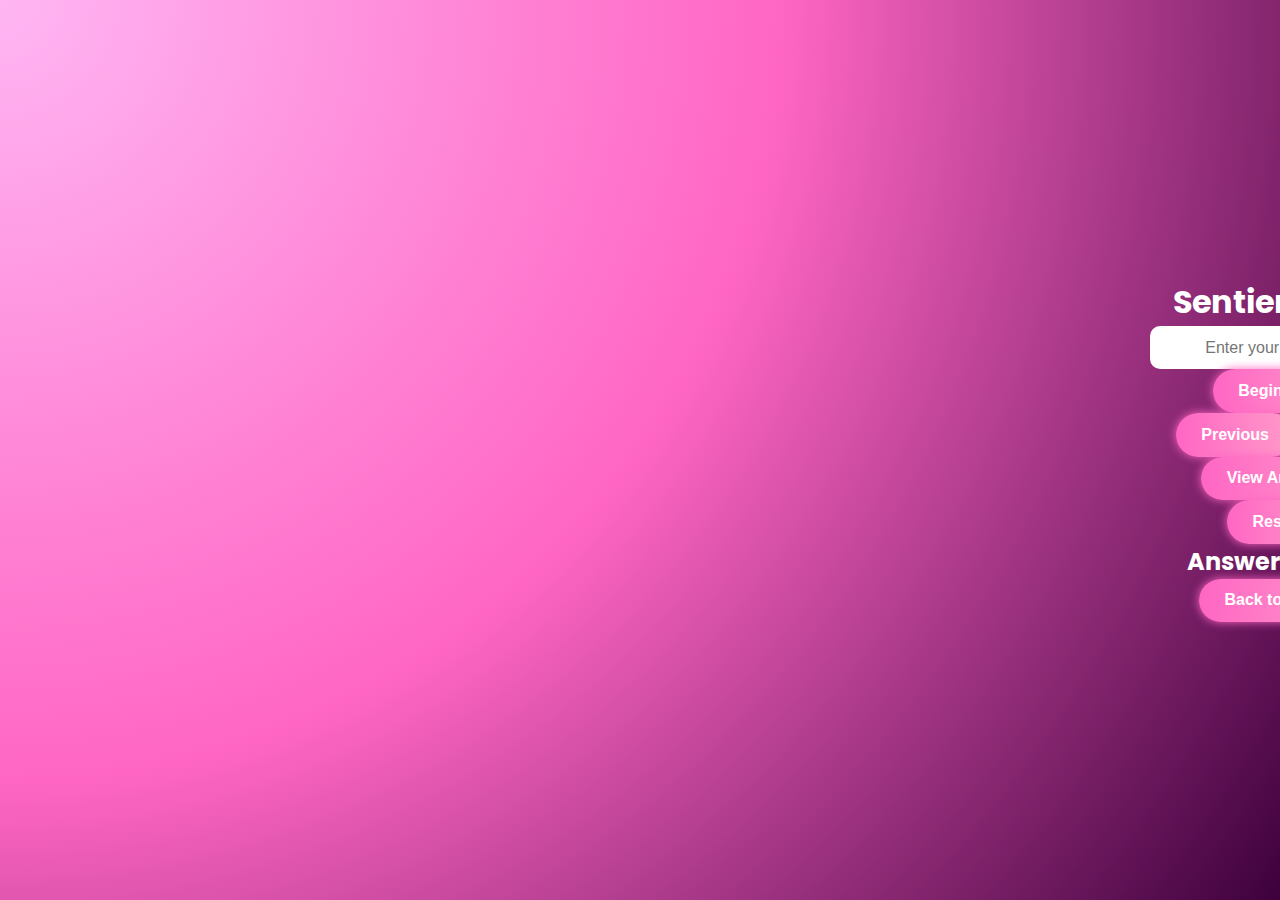
<file: index.html>
<!DOCTYPE html>
<html lang="en">
<head>
  <meta charset="UTF-8" />
  <meta name="viewport" content="width=device-width, initial-scale=1.0" />
  <title>Sentient Quiz</title>
  <link rel="stylesheet" href="style.css" />
</head>
<body>
  <canvas id="confetti"></canvas>

  <div class="container">
    <!-- START SCREEN -->
    <div id="start-screen" class="screen active">
      <h1>Sentient Quiz</h1>
      <input type="text" id="username" placeholder="Enter your username" />
      <button id="start-btn">Begin Quiz</button>
    </div>

    <!-- QUIZ SCREEN -->
    <div id="quiz-screen" class="screen">
      <h2 id="question"></h2>
      <div id="options"></div>
      <div class="nav">
        <button id="prev-btn">Previous</button>
        <button id="next-btn">Next</button>
      </div>
    </div>

    <!-- RESULT SCREEN -->
    <div id="result-screen" class="screen">
      <h2 id="result-title"></h2>
      <p id="score-text"></p>
      <button id="view-answers-btn">View Answers</button>
      <button id="restart-btn">Restart</button>
    </div>

    <!-- REVIEW SCREEN -->
    <div id="review-screen" class="screen">
      <h2>Answer Review</h2>
      <div id="answers-review"></div>
      <button id="back-btn">Back to Result</button>
    </div>
  </div>

  <script>
    const QUESTIONS = [
      { q: "GRID", options: ["Global Resource and Information Database", "General Research and information Directory", "General research and Intelligence Dashboard", "Global research and intelligence Directory"], correct: 3 },
      { q: "ROMA", options: ["Recalling open meta agents", "Recursive open Meta Agents", "Reoccurring Open Monitoring Agents", "Recursive Operational Meta agents"], correct: 1 },
      { q: "ODS", options: ["Open Deep Service", "Open Discovery Service", "Open deep search", "Optimized Deep Scanner"], correct: 2 },
      { q: "ORA", options: ["Open reasoning agent", "Open Retrieval Agent", "open Reasoning Application", "Open Response Analyzer"], correct: 0 },
      { q: "OST", options: ["Operational Search Tool", "Open System Tool", "Online Search Tool", "Open search tool"], correct: 3 },
      { q: "LLM", options: ["Large Learning Machine", "Large language models", "Local language Model", "Local learning  model"], correct: 1 },
      { q: "SPIN", options: ["Systemic planning, Interaction and Negotiation", "Strategic Performance, Interaction and Negotiation", "Simulation Planning, Interface and Network", "Strategic Planning, Interaction and Negotiation"], correct: 3 },
      { q: "PDDL", options: ["Plan Defined Domain Language", "Parallel Programming Design Language", "Planning Domain Definition Language", "Predictive Domain Defined Language"], correct: 2 },
      { q: "LCB", options: ["Life Code Bench", "Live Code Bench", "Live Code Branch", "Live Coding Builder"], correct: 1 },
      { q: "OML", options: ["Open Modeling Language", "Operational Monetizable and Loyal", "Open Management Layer", "Open Monetizable and Loyal"], correct: 3 },
    ];

    let current = 0;
    let answers = [];
    let username = "";

    const startScreen = document.getElementById("start-screen");
    const quizScreen = document.getElementById("quiz-screen");
    const resultScreen = document.getElementById("result-screen");
    const reviewScreen = document.getElementById("review-screen");
    const questionEl = document.getElementById("question");
    const optionsEl = document.getElementById("options");
    const prevBtn = document.getElementById("prev-btn");
    const nextBtn = document.getElementById("next-btn");
    const startBtn = document.getElementById("start-btn");
    const restartBtn = document.getElementById("restart-btn");
    const viewAnswersBtn = document.getElementById("view-answers-btn");
    const backBtn = document.getElementById("back-btn");
    const resultTitle = document.getElementById("result-title");
    const scoreText = document.getElementById("score-text");
    const answersReview = document.getElementById("answers-review");
    const canvas = document.getElementById("confetti");
    const ctx = canvas.getContext("2d");

    canvas.width = window.innerWidth;
    canvas.height = window.innerHeight;

    function showQuestion() {
      const q = QUESTIONS[current];
      questionEl.textContent = `${current + 1}. ${q.q}`;
      optionsEl.innerHTML = "";
      q.options.forEach((opt, i) => {
        const div = document.createElement("div");
        div.className = "option";
        if (answers[current] === i) div.classList.add("selected");
        div.textContent = `${String.fromCharCode(65 + i)}. ${opt}`;
        div.onclick = () => {
          answers[current] = i;
          showQuestion();
        };
        optionsEl.appendChild(div);
      });

      prevBtn.style.display = current > 0 ? "inline-block" : "none";
      nextBtn.textContent = current < QUESTIONS.length - 1 ? "Next" : "Finish";
    }

    function startQuiz() {
      username = document.getElementById("username").value.trim();
      if (!username) return alert("Please enter a username");
      startScreen.classList.remove("active");
      quizScreen.classList.add("active");
      showQuestion();
    }

    function nextQuestion() {
      if (answers[current] === undefined)
        return alert("Please select an answer before proceeding");
      if (current < QUESTIONS.length - 1) {
        current++;
        showQuestion();
      } else {
        finishQuiz();
      }
    }

    function prevQuestion() {
      if (current > 0) {
        current--;
        showQuestion();
      }
    }

    function finishQuiz() {
      const score = QUESTIONS.filter((q, i) => q.correct === answers[i]).length;
      let title =
        score === 10
          ? "🎉 Sentient OG"
          : score >= 7
          ? "🔥 Sentient Maxi"
          : score >= 4
          ? "💫 Sentient Noob"
          : "🌱 Sentient Rookie";

      quizScreen.classList.remove("active");
      resultScreen.classList.add("active");
      resultTitle.textContent = title;
      scoreText.textContent = `${username}, you scored ${score}/10`;

      if (score === 10) triggerConfetti();
    }

    function showAnswerReview() {
      answersReview.innerHTML = "";
      QUESTIONS.forEach((q, i) => {
        const userAns = answers[i];
        const correctAns = q.correct;
        const questionBlock = document.createElement("div");
        questionBlock.className = "review-item";

        const qTitle = document.createElement("p");
        qTitle.innerHTML = `<strong>${i + 1}. ${q.q}</strong>`;
        questionBlock.appendChild(qTitle);

        q.options.forEach((opt, j) => {
          const optDiv = document.createElement("div");
          optDiv.className = "option-review";
          optDiv.textContent = `${String.fromCharCode(65 + j)}. ${opt}`;

          if (j === correctAns) optDiv.classList.add("correct");
          if (userAns === j && userAns !== correctAns)
            optDiv.classList.add("wrong");

          questionBlock.appendChild(optDiv);
        });

        answersReview.appendChild(questionBlock);
      });
    }

    function restartQuiz() {
      answers = [];
      current = 0;
      resultScreen.classList.remove("active");
      startScreen.classList.add("active");
      ctx.clearRect(0, 0, canvas.width, canvas.height);
    }

    function triggerConfetti() {
      const pieces = [];
      const colors = ["#ff6bcb", "#ffd6e7", "#ff9acb", "#ffffff"];

      for (let i = 0; i < 150; i++) {
        pieces.push({
          x: canvas.width / 2,
          y: canvas.height / 4,
          vx: (Math.random() - 0.5) * 10,
          vy: Math.random() * -8 - 2,
          size: Math.random() * 6 + 4,
          color: colors[Math.floor(Math.random() * colors.length)],
        });
      }

      function draw() {
        ctx.clearRect(0, 0, canvas.width, canvas.height);
        for (let p of pieces) {
          p.vy += 0.2;
          p.x += p.vx;
          p.y += p.vy;
          ctx.fillStyle = p.color;
          ctx.fillRect(p.x, p.y, p.size, p.size);
        }
        requestAnimationFrame(draw);
      }
      draw();
    }

    // Button logic
    startBtn.onclick = startQuiz;
    nextBtn.onclick = nextQuestion;
    prevBtn.onclick = prevQuestion;
    restartBtn.onclick = restartQuiz;

    viewAnswersBtn.onclick = () => {
      resultScreen.classList.remove("active");
      reviewScreen.classList.add("active");
      showAnswerReview();
    };

    backBtn.onclick = () => {
      reviewScreen.classList.remove("active");
      resultScreen.classList.add("active");
    };
  </script>
</body>
</html>
</file>
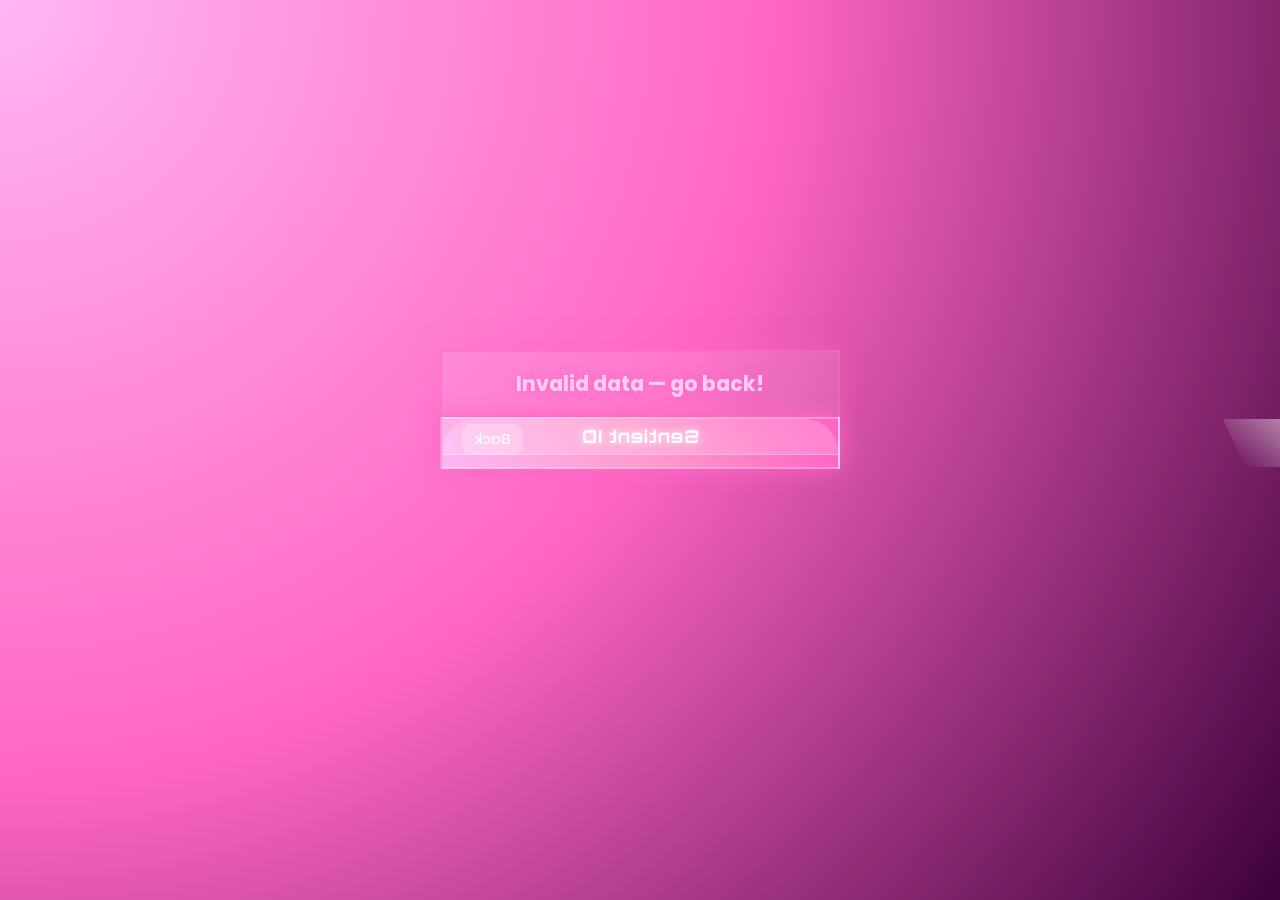
<file: card.html>
<!DOCTYPE html>
<html lang="en">
<head>
  <meta charset="UTF-8" />
  <meta name="viewport" content="width=device-width, initial-scale=1.0" />
  <title>Your Sentient Tag</title>
  <link rel="stylesheet" href="style.css" />
</head>
<body>
  <div class="card-wrapper">
    <div class="tag-card" id="tagCard">
      <div class="tag-inner">
        <div class="tag-front">
          <h2>✨ Revealing your Sentient Tag... ✨</h2>
        </div>
        <div class="tag-back">
          <div class="shine"></div>
          <div class="tag-header">
            <h3>Sentient ID</h3>
          </div>
          <div class="tag-content">
            <p class="username-text"></p>
            <p class="number-text"></p>
            <p class="rank-text"></p>
          </div>
          <a href="index.html" class="back-btn">Back</a>
        </div>
      </div>
    </div>
  </div>

  <script>
    const params = new URLSearchParams(window.location.search);
    const username = params.get("username");
    const number = params.get("number");
    const rank = params.get("rank");

    const usernameText = document.querySelector(".username-text");
    const numberText = document.querySelector(".number-text");
    const rankText = document.querySelector(".rank-text");
    const tagCard = document.getElementById("tagCard");

    if (username && number && rank) {
      usernameText.textContent = `👤 ${username}`;
      numberText.textContent = `🗨️ ${number} gsenti mentions`;
      rankText.textContent = `🚀 Sentient ${rank}`;
      setTimeout(() => tagCard.classList.add("flipped"), 1000);
    } else {
      document.querySelector(".tag-front h2").textContent = "Invalid data — go back!";
    }
  </script>
</body>
</html>
</file>
<file: style.css>
@import url('https://fonts.googleapis.com/css2?family=Orbitron:wght@500;700&family=Poppins:wght@400;600&display=swap');

* {
  margin: 0;
  padding: 0;
  box-sizing: border-box;
}

body {
  background: radial-gradient(circle at top left, #ffb6f3, #ff66c4, #3d003d);
  min-height: 100vh;
  display: flex;
  justify-content: center;
  align-items: center;
  font-family: 'Poppins', sans-serif;
  color: #fff;
}

/* --- Index Page --- */
.container {
  text-align: center;
}

.title {
  font-size: 2.2rem;
  margin-bottom: 2rem;
  text-shadow: 0 0 15px #ff66c4;
}

.input-box {
  display: flex;
  flex-direction: column;
  align-items: center;
  gap: 1rem;
}

input {
  padding: 0.8rem 1.2rem;
  border-radius: 10px;
  border: none;
  width: 260px;
  font-size: 1rem;
  text-align: center;
  outline: none;
  color: #333;
}

button {
  background: linear-gradient(90deg, #ff66c4, #ff9ac9);
  color: #fff;
  border: none;
  padding: 0.8rem 1.6rem;
  border-radius: 25px;
  font-size: 1rem;
  font-weight: 600;
  cursor: pointer;
  transition: all 0.3s ease;
  box-shadow: 0 0 10px #ff66c4;
}

button:hover {
  transform: scale(1.05);
  box-shadow: 0 0 20px #ff99d9, 0 0 40px #ff66c4;
}

/* --- Card Page --- */
.card-wrapper {
  perspective: 1000px;
}

.tag-card {
  width: 400px;
  height: 200px;
  transform-style: preserve-3d;
  transition: transform 1s ease;
  position: relative;
}

.tag-card.flipped {
  transform: rotateY(180deg);
}

.tag-inner {
  width: 100%;
  height: 100%;
  position: relative;
}

.tag-face {
  position: absolute;
  width: 100%;
  height: 100%;
  border-radius: 35px;
  backface-visibility: hidden;
  overflow: hidden;
  display: flex;
  justify-content: center;
  align-items: center;
  flex-direction: column;
}

/* Front side */
.tag-front {
  background: rgba(255, 255, 255, 0.1);
  border: 2px solid rgba(255, 102, 196, 0.5);
  box-shadow: 0 0 30px rgba(255, 102, 196, 0.4);
  text-align: center;
  padding: 1rem;
}

.tag-front h2 {
  font-size: 1.3rem;
  color: #ffccf2;
  text-shadow: 0 0 10px #ff66c4;
}

/* Back side (Tag style) */
.tag-back {
  transform: rotateY(180deg);
  background: linear-gradient(135deg, #ff66c4 10%, #ff99cc 50%, #ffb6f3 100%);
  border: 2px solid rgba(255, 255, 255, 0.3);
  box-shadow: 0 0 25px #ff66c4;
  position: relative;
}

.tag-header {
  background: rgba(255, 255, 255, 0.2);
  width: 100%;
  text-align: center;
  padding: 0.4rem 0;
  border-top-left-radius: 33px;
  border-top-right-radius: 33px;
  border-bottom: 1px solid rgba(255, 255, 255, 0.3);
}

.tag-header h3 {
  font-family: 'Orbitron', sans-serif;
  font-size: 1.1rem;
  color: #fff;
  text-shadow: 0 0 10px #fff;
  letter-spacing: 1px;
}

.tag-content {
  flex: 1;
  display: flex;
  flex-direction: column;
  justify-content: center;
  align-items: center;
}

.username-text {
  font-size: 1.1rem;
  font-weight: 600;
}

.number-text {
  font-size: 1rem;
  margin: 4px 0;
  text-shadow: 0 0 8px #fff;
}

.rank-text {
  font-size: 1.2rem;
  font-weight: 700;
  color: #fff;
  text-transform: uppercase;
  letter-spacing: 1px;
  margin-top: 4px;
}

.back-btn {
  position: absolute;
  bottom: 12px;
  right: 20px;
  font-size: 0.9rem;
  text-decoration: none;
  background: rgba(255, 255, 255, 0.25);
  color: #fff;
  padding: 0.3rem 0.8rem;
  border-radius: 10px;
  transition: 0.3s;
}

.back-btn:hover {
  background: rgba(255, 255, 255, 0.5);
  box-shadow: 0 0 15px #fff;
}

/* Shine animation */
.shine {
  position: absolute;
  top: 0;
  left: -150%;
  width: 50%;
  height: 100%;
  background: linear-gradient(120deg, transparent 0%, rgba(255,255,255,0.6) 50%, transparent 100%);
  transform: skewX(-25deg);
  animation: shineMove 3s infinite;
}

@keyframes shineMove {
  0% { left: -150%; }
  50% { left: 150%; }
  100% { left: 150%; }
}
</file>
